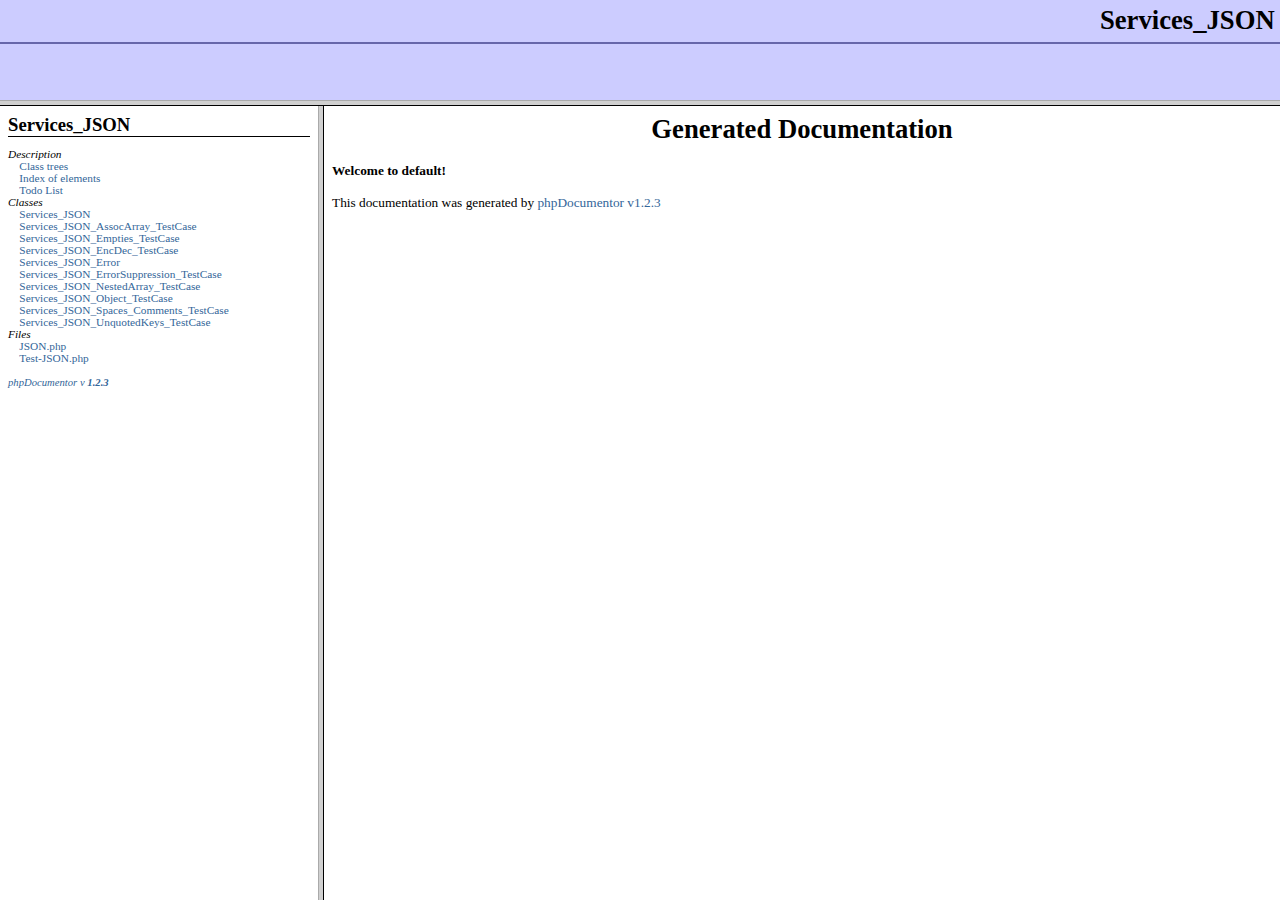
<file: php/JSON/doc/index.html>
<?xml version="1.0" encoding="iso-8859-1"?>
<!DOCTYPE html 
     PUBLIC "-//W3C//DTD XHTML 1.0 Transitional//FR"
     "http://www.w3.org/TR/xhtml1/DTD/xhtml1-frameset.dtd">
   <html xmlns="http://www.w3.org/1999/xhtml">
<head>
	<!-- Generated by phpDocumentor on Tue, 27 Jun 2006 22:54:25 -0700  -->
  <title>Generated Documentation</title>
  <meta http-equiv='Content-Type' content='text/html; charset=iso-8859-1'/>
</head>

<FRAMESET rows='100,*'>
	<FRAME src='packages.html' name='left_top' frameborder="1" bordercolor="#999999">
	<FRAMESET cols='25%,*'>
		<FRAME src='li_Services_JSON.html' name='left_bottom' frameborder="1" bordercolor="#999999">
		<FRAME src='blank.html' name='right' frameborder="1" bordercolor="#999999">
	</FRAMESET>
	<NOFRAMES>
		<H2>Frame Alert</H2>
		<P>This document is designed to be viewed using the frames feature.
		If you see this message, you are using a non-frame-capable web client.</P>
	</NOFRAMES>
</FRAMESET>
</HTML>
</file>
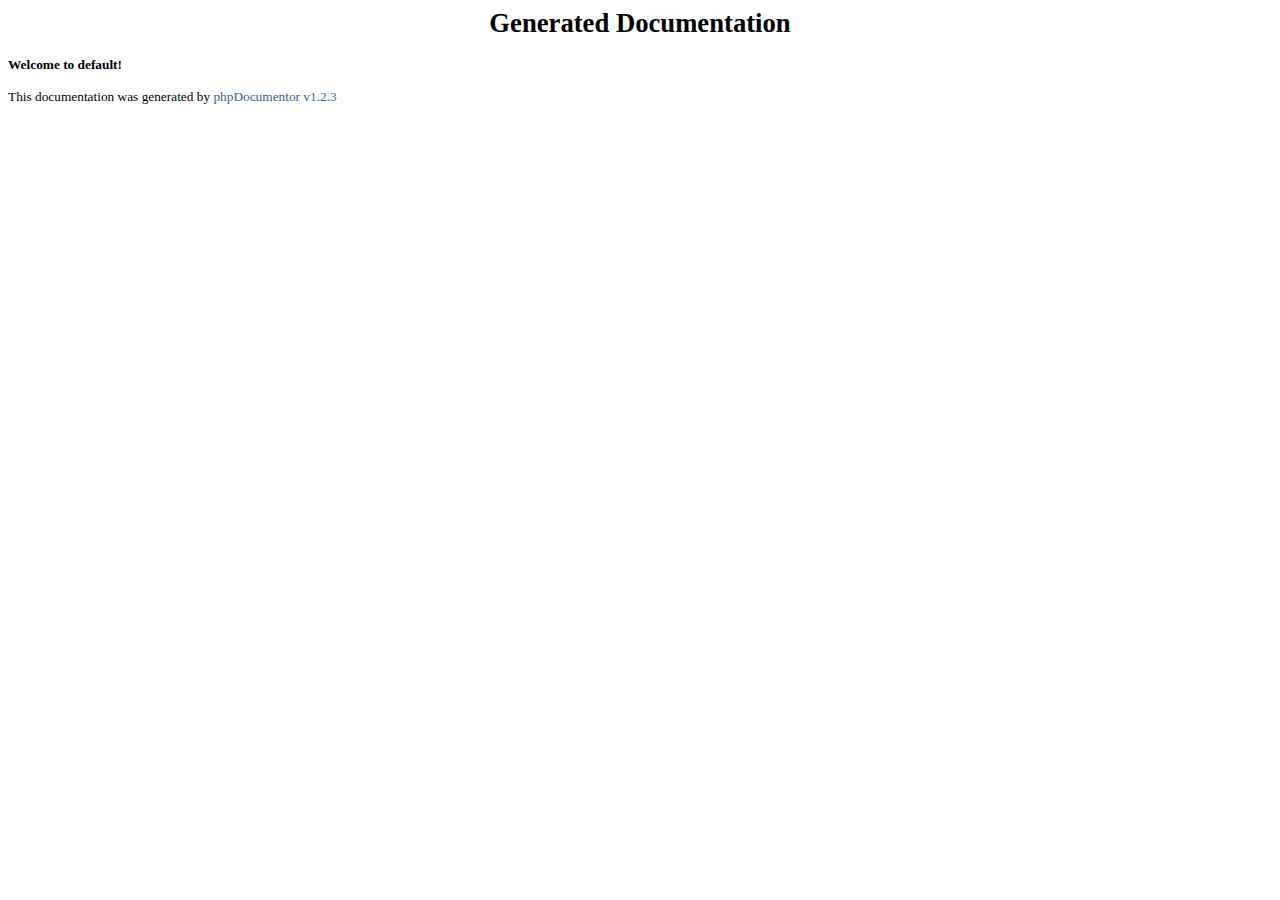
<file: php/JSON/doc/blank.html>
<html>
<head>
	<title>Generated Documentation</title>
			<link rel="stylesheet" href="media/stylesheet.css" />
			<meta http-equiv='Content-Type' content='text/html; charset=iso-8859-1'/>
</head>
<body>
<div align="center"><h1>Generated Documentation</h1></div>
<b>Welcome to default!</b><br />
<br />
This documentation was generated by <a href="http://www.phpdoc.org">phpDocumentor v1.2.3</a><br />
</body>
</html>
</file>
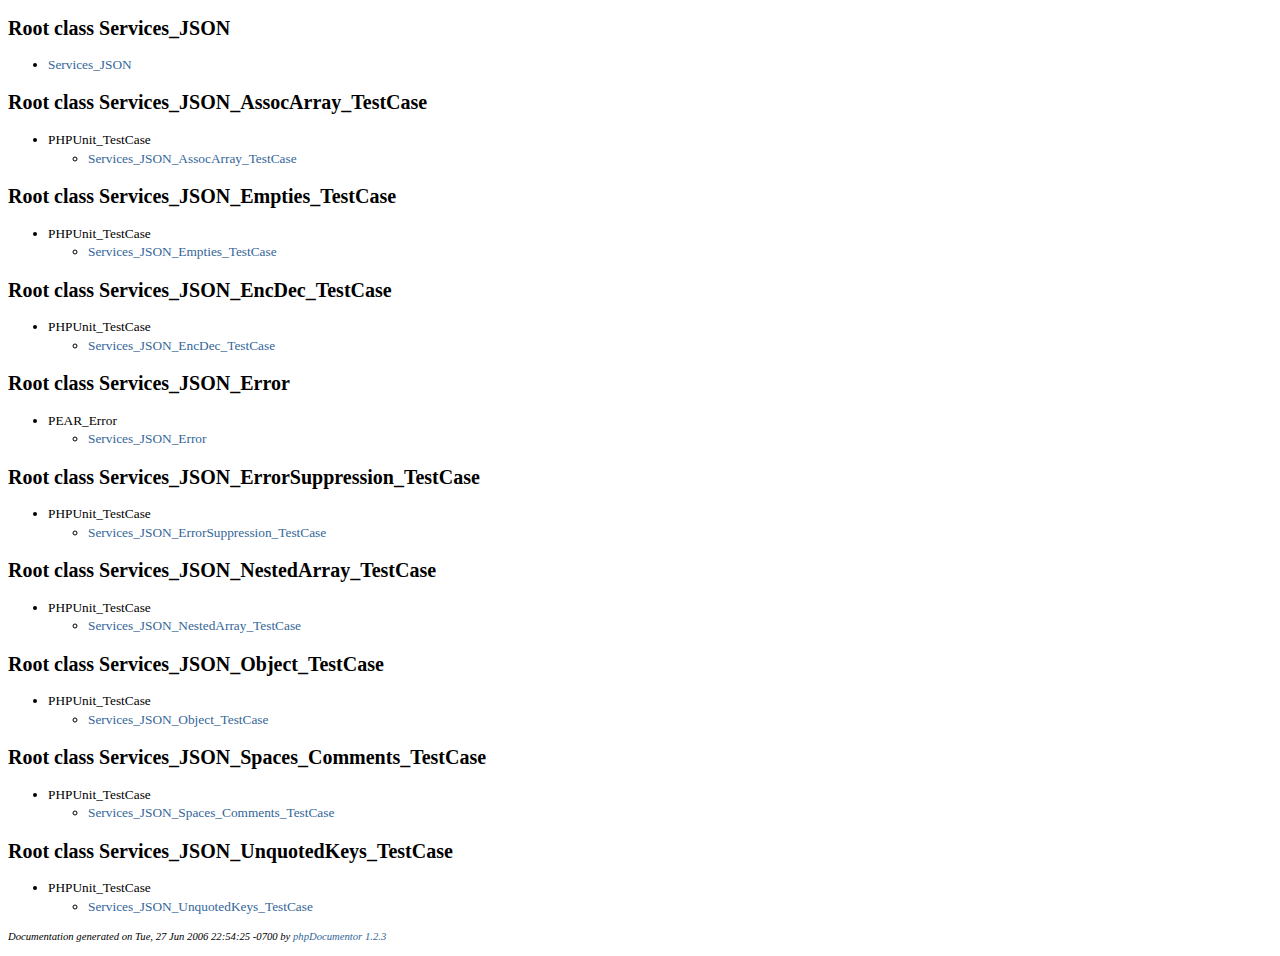
<file: php/JSON/doc/classtrees_Services_JSON.html>
<?xml version="1.0" encoding="iso-8859-1"?>
<!DOCTYPE html PUBLIC "-//W3C//DTD XHTML 1.0 Transitional//EN" "http://www.w3.org/TR/xhtml1/DTD/xhtml1-transitional.dtd">
  <html xmlns="http://www.w3.org/1999/xhtml">
		<head>
			<!-- template designed by Marco Von Ballmoos -->
			<title></title>
			<link rel="stylesheet" href="media/stylesheet.css" />
			<meta http-equiv='Content-Type' content='text/html; charset=iso-8859-1'/>
		</head>
		<body>
						
<!-- Start of Class Data -->
<H2>
	
</H2>
<h2>Root class Services_JSON</h2>
<ul>
<li><a href="Services_JSON/Services_JSON.html">Services_JSON</a></li></ul>

<h2>Root class Services_JSON_AssocArray_TestCase</h2>
<ul>
<li>PHPUnit_TestCase<ul><li><a href="Services_JSON/Services_JSON_AssocArray_TestCase.html">Services_JSON_AssocArray_TestCase</a></li></ul></li></ul>

<h2>Root class Services_JSON_Empties_TestCase</h2>
<ul>
<li>PHPUnit_TestCase<ul><li><a href="Services_JSON/Services_JSON_Empties_TestCase.html">Services_JSON_Empties_TestCase</a></li></ul></li></ul>

<h2>Root class Services_JSON_EncDec_TestCase</h2>
<ul>
<li>PHPUnit_TestCase<ul><li><a href="Services_JSON/Services_JSON_EncDec_TestCase.html">Services_JSON_EncDec_TestCase</a></li></ul></li></ul>

<h2>Root class Services_JSON_Error</h2>
<ul>
<li>PEAR_Error<ul><li><a href="Services_JSON/Services_JSON_Error.html">Services_JSON_Error</a></li></ul></li></ul>

<h2>Root class Services_JSON_ErrorSuppression_TestCase</h2>
<ul>
<li>PHPUnit_TestCase<ul><li><a href="Services_JSON/Services_JSON_ErrorSuppression_TestCase.html">Services_JSON_ErrorSuppression_TestCase</a></li></ul></li></ul>

<h2>Root class Services_JSON_NestedArray_TestCase</h2>
<ul>
<li>PHPUnit_TestCase<ul><li><a href="Services_JSON/Services_JSON_NestedArray_TestCase.html">Services_JSON_NestedArray_TestCase</a></li></ul></li></ul>

<h2>Root class Services_JSON_Object_TestCase</h2>
<ul>
<li>PHPUnit_TestCase<ul><li><a href="Services_JSON/Services_JSON_Object_TestCase.html">Services_JSON_Object_TestCase</a></li></ul></li></ul>

<h2>Root class Services_JSON_Spaces_Comments_TestCase</h2>
<ul>
<li>PHPUnit_TestCase<ul><li><a href="Services_JSON/Services_JSON_Spaces_Comments_TestCase.html">Services_JSON_Spaces_Comments_TestCase</a></li></ul></li></ul>

<h2>Root class Services_JSON_UnquotedKeys_TestCase</h2>
<ul>
<li>PHPUnit_TestCase<ul><li><a href="Services_JSON/Services_JSON_UnquotedKeys_TestCase.html">Services_JSON_UnquotedKeys_TestCase</a></li></ul></li></ul>

	<p class="notes" id="credit">
		Documentation generated on Tue, 27 Jun 2006 22:54:25 -0700 by <a href="http://www.phpdoc.org" target="_blank">phpDocumentor 1.2.3</a>
	</p>
	</body>
</html>
</file>
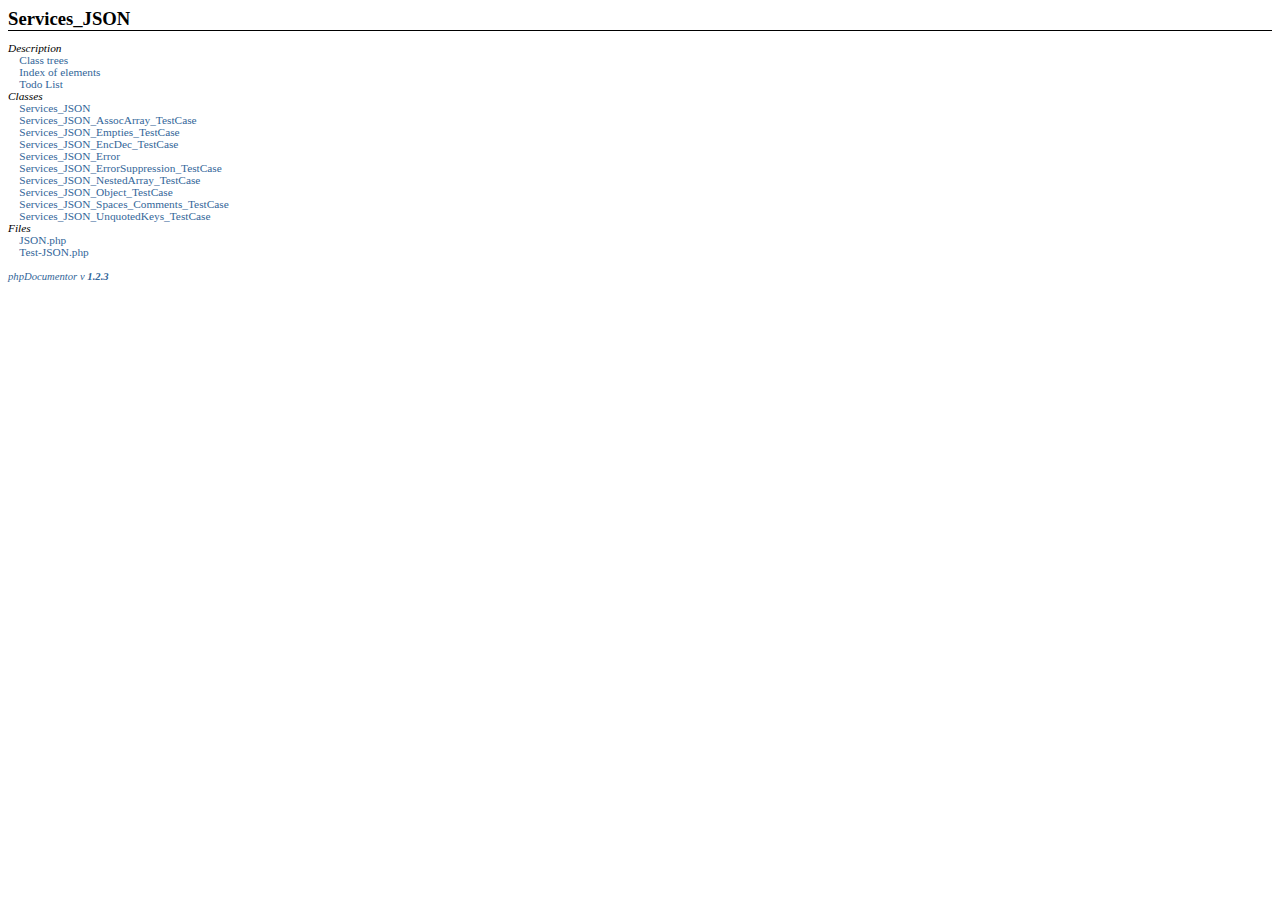
<file: php/JSON/doc/li_Services_JSON.html>
<?xml version="1.0" encoding="iso-8859-1"?>
<!DOCTYPE html PUBLIC "-//W3C//DTD XHTML 1.0 Transitional//EN" "http://www.w3.org/TR/xhtml1/DTD/xhtml1-transitional.dtd">
  <html xmlns="http://www.w3.org/1999/xhtml">
		<head>
			<!-- template designed by Marco Von Ballmoos -->
			<title></title>
			<link rel="stylesheet" href="media/stylesheet.css" />
			<meta http-equiv='Content-Type' content='text/html; charset=iso-8859-1'/>
		</head>
		<body>
						<div class="package-title">Services_JSON</div>
<div class="package-details">

	<dl class="tree">
		
		<dt class="folder-title">Description</dt>
		<dd>
			<a href='classtrees_Services_JSON.html' target='right'>Class trees</a><br />
			<a href='elementindex_Services_JSON.html' target='right'>Index of elements</a><br />
							<a href="todolist.html" target="right">Todo List</a><br />
					</dd>
	
							
							
													<dt class="folder-title">Classes</dt>
											<dd><a href='Services_JSON/Services_JSON.html' target='right'>Services_JSON</a></dd>
											<dd><a href='Services_JSON/Services_JSON_AssocArray_TestCase.html' target='right'>Services_JSON_AssocArray_TestCase</a></dd>
											<dd><a href='Services_JSON/Services_JSON_Empties_TestCase.html' target='right'>Services_JSON_Empties_TestCase</a></dd>
											<dd><a href='Services_JSON/Services_JSON_EncDec_TestCase.html' target='right'>Services_JSON_EncDec_TestCase</a></dd>
											<dd><a href='Services_JSON/Services_JSON_Error.html' target='right'>Services_JSON_Error</a></dd>
											<dd><a href='Services_JSON/Services_JSON_ErrorSuppression_TestCase.html' target='right'>Services_JSON_ErrorSuppression_TestCase</a></dd>
											<dd><a href='Services_JSON/Services_JSON_NestedArray_TestCase.html' target='right'>Services_JSON_NestedArray_TestCase</a></dd>
											<dd><a href='Services_JSON/Services_JSON_Object_TestCase.html' target='right'>Services_JSON_Object_TestCase</a></dd>
											<dd><a href='Services_JSON/Services_JSON_Spaces_Comments_TestCase.html' target='right'>Services_JSON_Spaces_Comments_TestCase</a></dd>
											<dd><a href='Services_JSON/Services_JSON_UnquotedKeys_TestCase.html' target='right'>Services_JSON_UnquotedKeys_TestCase</a></dd>
																						<dt class="folder-title">Files</dt>
											<dd><a href='Services_JSON/_JSON_php.html' target='right'>JSON.php</a></dd>
											<dd><a href='Services_JSON/_Test-JSON_php.html' target='right'>Test-JSON.php</a></dd>
																	
						
			</dl>
</div>
<p class="notes"><a href="http://www.phpdoc.org" target="_blank">phpDocumentor v <span class="field">1.2.3</span></a></p>
</BODY>
</HTML>
</file>
<file: php/JSON/doc/media/stylesheet.css>
a { color: #336699; text-decoration: none; }
a:hover { color: #6699CC; text-decoration: underline; }
a:active { color: #6699CC; text-decoration: underline; }

body { background : #FFFFFF; }
body, table { font-family: Georgia, Times New Roman, Times, serif; font-size: 10pt }
p, li { line-height: 140% }
a img { border: 0px; }
dd { margin-left: 0px; padding-left: 1em; }

/* Page layout/boxes */

.info-box {}
.info-box-title { margin: 1em 0em 0em 0em; padding: .25em; font-weight: normal; font-size: 14pt; border: 2px solid #999999; background-color: #CCCCFF }
.info-box-body { border: 1px solid #999999; padding: .5em; }
.nav-bar { font-size: 8pt; white-space: nowrap; text-align: right; padding: .2em; margin: 0em 0em 1em 0em; }

.oddrow { background-color: #F8F8F8; border: 1px solid #AAAAAA; padding: .5em; margin-bottom: 1em}
.evenrow { border: 1px solid #AAAAAA; padding: .5em; margin-bottom: 1em}

.page-body { max-width: 800px; margin: auto; }
.tree dl { margin: 0px }

/* Index formatting classes */

.index-item-body { margin-top: .5em; margin-bottom: .5em}
.index-item-description { margin-top: .25em }
.index-item-details { font-weight: normal; font-style: italic; font-size: 8pt }
.index-letter-section { background-color: #EEEEEE; border: 1px dotted #999999; padding: .5em; margin-bottom: 1em}
.index-letter-title { font-size: 12pt; font-weight: bold }
.index-letter-menu { text-align: center; margin: 1em }
.index-letter { font-size: 12pt }

/* Docbook classes */

.description {}
.short-description { font-weight: bold; color: #666666; }
.tags {	padding-left: 0em; margin-left: 3em; color: #666666; list-style-type: square; }
.parameters {	padding-left: 0em; margin-left: 3em; font-style: italic; list-style-type: square; }
.redefinitions { font-size: 8pt; padding-left: 0em; margin-left: 2em; }
.package {  }
.package-title { font-weight: bold; font-size: 14pt; border-bottom: 1px solid black }
.package-details { font-size: 85%; }
.sub-package { font-weight: bold; font-size: 120% }
.tutorial { border-width: thin; border-color: #0066ff }
.tutorial-nav-box { width: 100%; border: 1px solid #999999; background-color: #F8F8F8; }
.nav-button-disabled { color: #999999; }
.nav-button:active, 
.nav-button:focus, 
.nav-button:hover { background-color: #DDDDDD; outline: 1px solid #999999; text-decoration: none }
.folder-title { font-style: italic }

/* Generic formatting */

.field { font-weight: bold; }
.detail { font-size: 8pt; }
.notes { font-style: italic; font-size: 8pt; }
.separator { background-color: #999999; height: 2px; }
.warning {  color: #FF6600; }
.disabled { font-style: italic; color: #999999; }

/* Code elements */

.line-number {  }

.class-table { width: 100%; }
.class-table-header { border-bottom: 1px dotted #666666; text-align: left}
.class-name { color: #000000; font-weight: bold; }

.method-summary { padding-left: 1em; font-size: 8pt }
.method-header { }
.method-definition { margin-bottom: .3em }
.method-title { font-weight: bold; }
.method-name { font-weight: bold; }
.method-signature { font-size: 85%; color: #666666; margin: .5em 0em }
.method-result { font-style: italic; }

.var-summary { padding-left: 1em; font-size: 8pt; }
.var-header { }
.var-title { margin-bottom: .3em }
.var-type { font-style: italic; }
.var-name { font-weight: bold; }
.var-default {}
.var-description { font-weight: normal; color: #000000; }

.include-title {  }
.include-type { font-style: italic; }
.include-name { font-weight: bold; }

.const-title {  }
.const-name { font-weight: bold; }

/* Syntax highlighting */

.src-code {  border: 1px solid #336699; padding: 1em; background-color: #EEEEEE; }

.src-comm { color: green; }
.src-id {  }
.src-inc { color: #0000FF; }
.src-key { color: #0000FF; }
.src-num { color: #CC0000; }
.src-str { color: #66cccc; }
.src-sym { font-weight: bold; }
.src-var { }

.src-php { font-weight: bold; }

.src-doc { color: #009999 }
.src-doc-close-template { color: #0000FF }
.src-doc-coretag { color: #0099FF; font-weight: bold }
.src-doc-inlinetag { color: #0099FF }
.src-doc-internal { color: #6699cc }
.src-doc-tag { color: #0080CC }
.src-doc-template { color: #0000FF }
.src-doc-type { font-style: italic }
.src-doc-var { font-style: italic }

/* tutorial */

.authors {  }
.author { font-style: italic; font-weight: bold }
.author-blurb { margin: .5em 0em .5em 2em; font-size: 85%; font-weight: normal; font-style: normal }
.example { border: 1px dashed #999999; background-color: #EEEEEE; padding: .5em }
.listing { border: 1px dashed #999999; background-color: #EEEEEE; padding: .5em; white-space: nowrap }
.release-info { font-size: 85%; font-style: italic; margin: 1em 0em }
.ref-title-box {  }
.ref-title {  }
.ref-purpose { font-style: italic; color: #666666 }
.ref-synopsis {  }
.title { font-weight: bold; margin: 1em 0em 0em 0em; padding: .25em; border: 2px solid #999999; background-color: #CCCCFF  }
.cmd-synopsis { margin: 1em 0em }
.cmd-title { font-weight: bold }
.toc { margin-left: 2em; padding-left: 0em }
</file>
